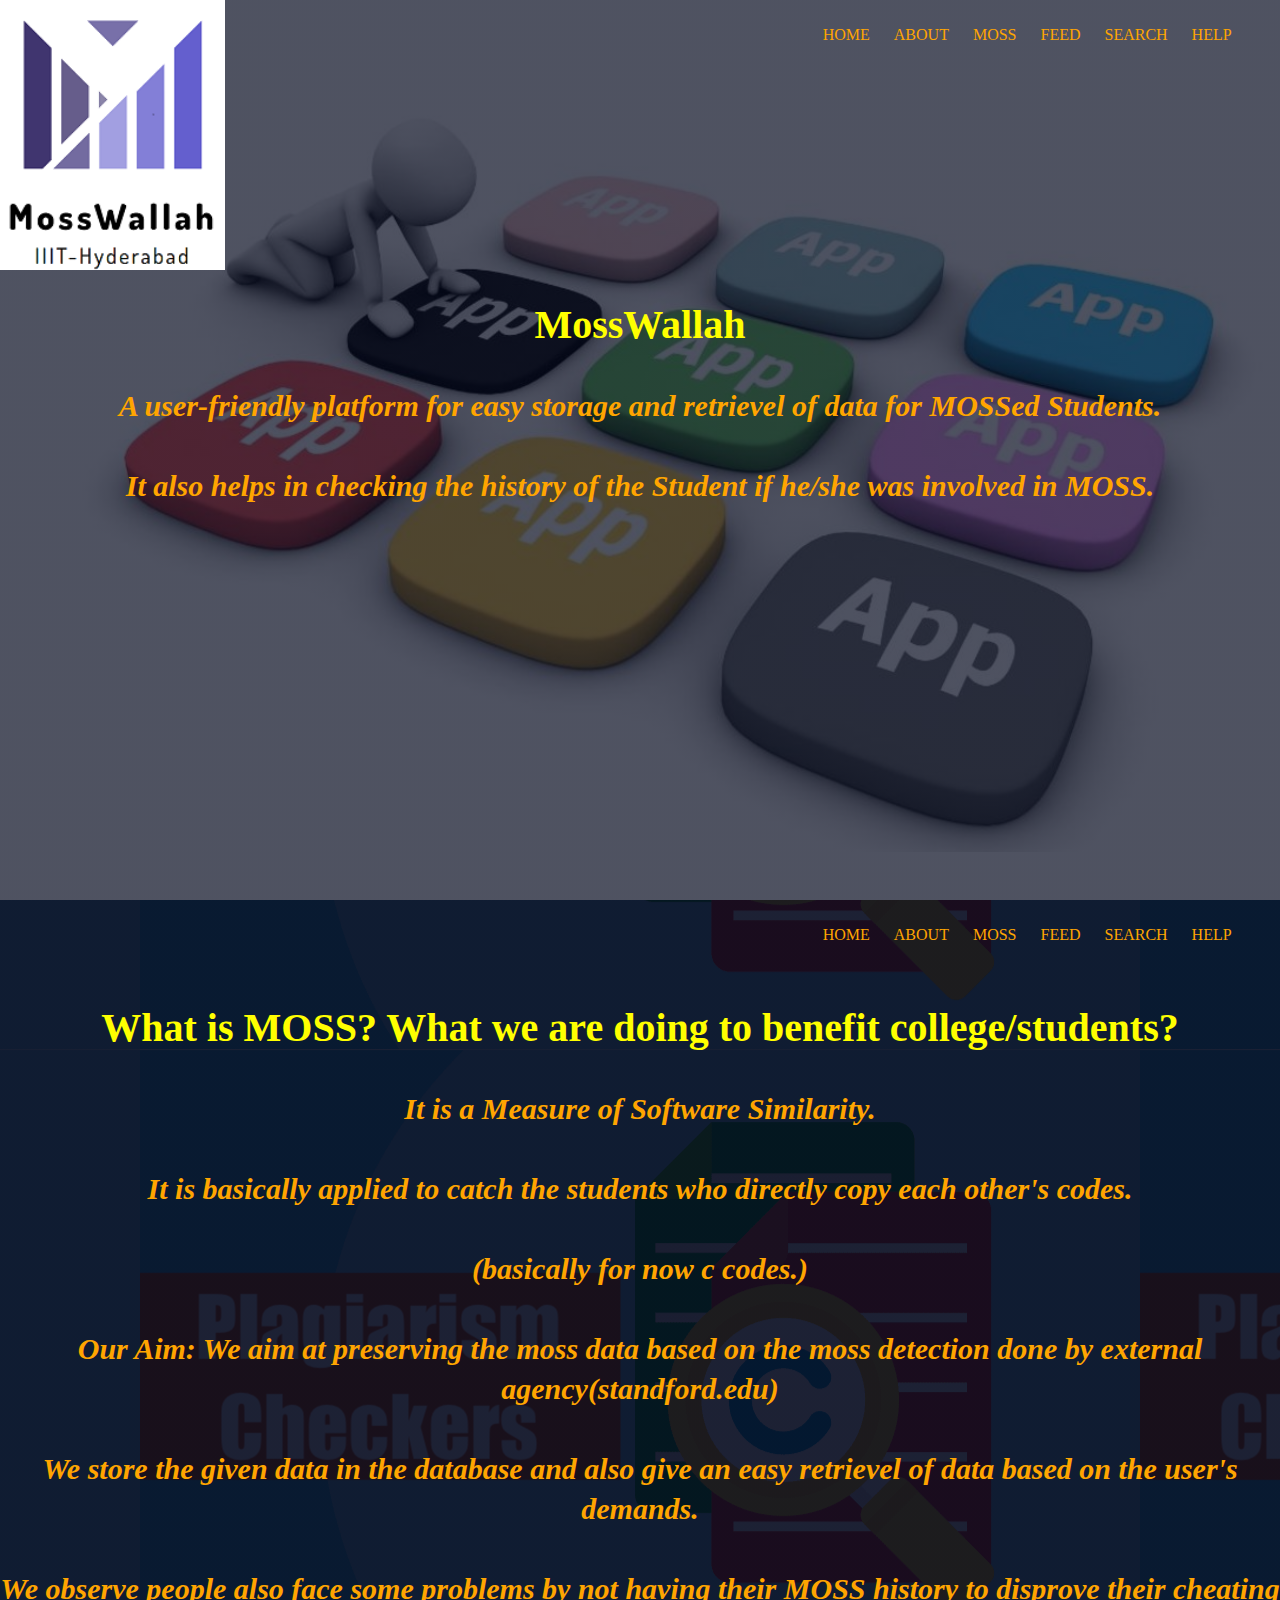
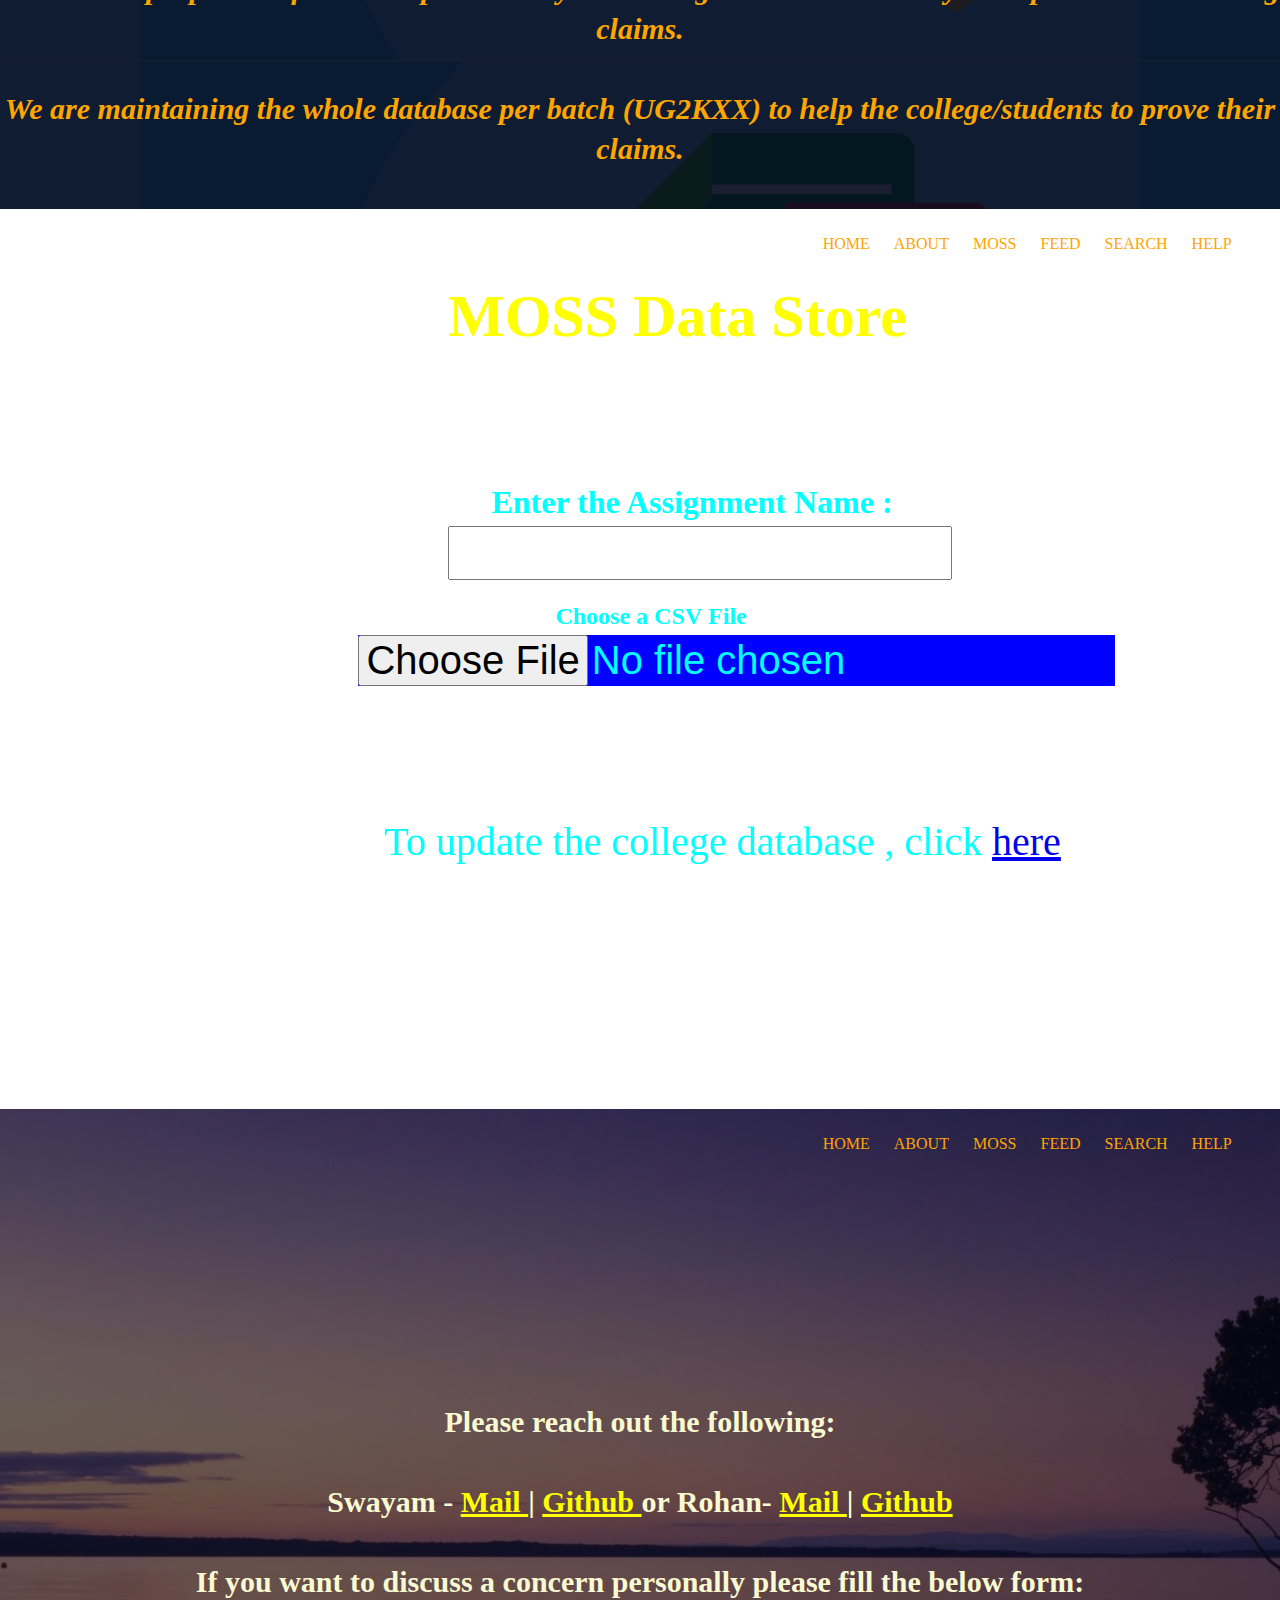
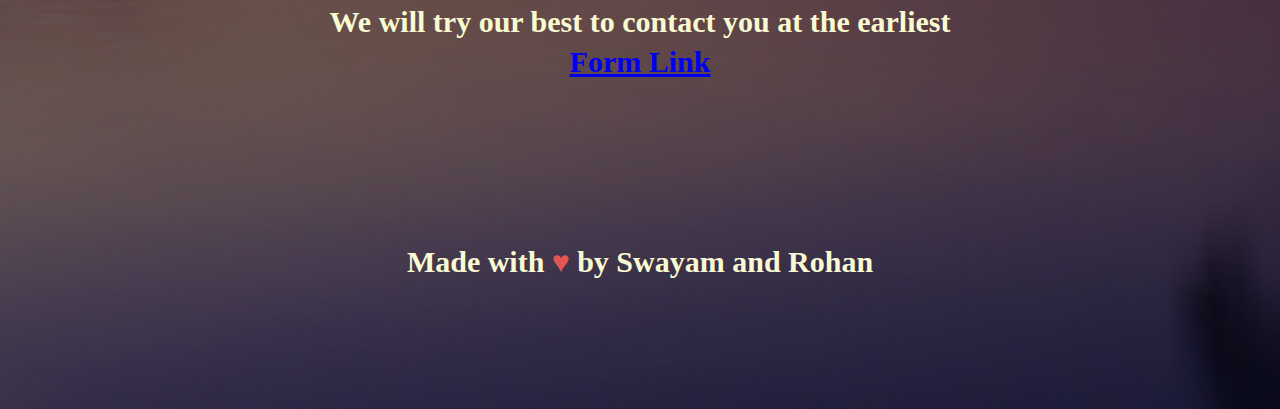
<file: templates/index.html>
<!DOCTYPE html>
<html lang="en">

<head>
    <meta charset="UTF-8">
    <meta http-equiv="X-UA-Compatible" content="IE=edge">
    <meta name="viewport" content="width=device-width, initial-scale=1.0">
    <!--helps making website responsive-->
    <!-- <link rel="stylesheet" href="{{ url_for('static', filename='style.css') }}"> -->
    <link rel="stylesheet" href="../static/style.css">
    <title>MossWallah</title>
</head>

<body>
    <div class="header" id="header">
        <nav>
            <div class="logo">
            </div>
            <div class="nav_links">
                <ul>
                    <li><a href="#header">HOME</a></li>
                    <li><a href="#about">ABOUT</a></li>
                    <li><a href="/removefgs">MOSS</a></li>
                    <li><a href="#datafeed">FEED</a></li>
                    <li><a href="/search">SEARCH</a></li>
                    <li><a href="">HELP</a></li>
                </ul>
            </div>
        </nav>

        <div class="textbox">
            <h1 id="header">
                MossWallah 
            </h1>
        </div>
        <br></br>
        <div class="text">
            <!-- <pre> -->
            A user-friendly platform for easy storage and retrievel of data for MOSSed Students.
            <br></br>
            It also helps in checking the history of the Student if he/she was involved in MOSS.
            <!-- </pre> -->
        </div>

    </div>

    <div class="about" id="about">
        <nav>
            <!-- <div class="logo">
            </div> -->
            <div class="nav_links">
                <ul>
                    <li><a href="#header">HOME</a></li>
                    <li><a href="#about">ABOUT</a></li>
                    <li><a href="#checkmoss">MOSS</a></li>
                    <li><a href="#datafeed">FEED</a></li>
                    <li><a href="/search">SEARCH</a></li>
                    <li><a href="">HELP</a></li>
                </ul>
            </div>
        </nav>

        <div class="textbox">
            <h1 id="ok">
                What is MOSS? What we are doing to benefit college/students?
            </h1>
        </div>
        <br></br>
        <div class="text">
            <!-- <pre> -->
            It is a Measure of Software Similarity.
            <br></br>
            It is basically applied to catch the students who directly copy each other's codes.
            <br></br>
            (basically for now c codes.)
            <br></br>
            Our Aim: We aim at preserving the moss data based on the moss detection done by external
            agency(standford.edu)
            <br></br>
            We store the given data in the database and also give an easy retrievel of data based on the user's demands.
            <br></br>
            We observe people also face some problems by not having their MOSS history to disprove their cheating
            claims.
            <br></br>
            We are maintaining the whole database per batch (UG2KXX) to help the college/students to prove their claims.
            <br></br>
            <!-- </pre> -->
        </div>
    </div>

    <div class="datafeed" id="datafeed">

        <nav>
            <div class="nav_links">
                <ul>
                    <li><a href="#header">HOME</a></li>
                    <li><a href="#about">ABOUT</a></li>
                    <li><a href="#checkmoss">MOSS</a></li>
                    <li><a href="#datafeed">FEED</a></li>
                    <li><a href="/search">SEARCH</a></li>
                    <li><a href="">HELP</a></li>
                </ul>
            </div>
        </nav>
        <H1 id="head">MOSS Data Store</H1>

        <form action="uploading" method="POST" enctype="multipart/form-data" class="form1">
            <h1 id="pg31">Enter the Assignment Name : </h1>
            <input type="text" name="table" class="text">
            <br></br>
            <h2 id="pg3">Choose a <b>CSV</b> File</h2>
            <input type="file" name="file" class="file">
            <!-- <input type="text" name="habibi"> -->
            <button type="submit" class="submit">Submit</button>
            <br></br>
            <div class="updatedb">
                <p>To update the college database , click <a href="/updatecol">here</a></p>
            </div>
        </form>

    </div>

    <div class="help" id="help">
            <nav>
                <div class="nav_links">
                    <ul>
                        <li><a href="#header">HOME</a></li>
                        <li><a href="#about">ABOUT</a></li>
                        <li><a href="#checkmoss">MOSS</a></li>
                        <li><a href="#datafeed">FEED</a></li>
                        <li><a href="/search">SEARCH</a></li>
                        <li><a href="#help">HELP</a></li>
                    </ul>
                </div>
            </nav>

            <div class="internalcss">
                <div class="headercontact">
                    <h1 class="line anim-typewriter">
                        <strong style="color: yellow;"> In case help is needed or if you encounter any issues : </strong>
                    </h1>
                </div>
            </div>
    
                        <div class="contact"> 
                <br>
                Please reach out the following:
                <br>
                <br>
                Swayam - <a href="https://outlook.office.com/mail/swayam.agrawal@students.iiit.ac.in" style="color: yellow;text-align: center;"> Mail </a>
                |
                <a href="https://github.com/schlechter-afk" style="color: yellow;text-align: center;"> Github </a> or
                <!-- <br>
                <br> -->
                Rohan- <a href="https://outlook.office.com/mail/rohan.kumar@students.iiit.ac.in" style="color:yellow;text-align: center;"> Mail </a>
                |
                <a href="https://github.com/codewithrk-108" style="color: yellow;text-align: center;"> Github </a>
                <br>
                <br>
                If you want to discuss a concern personally please fill the below form:
                <br>
                We will try our best to contact you at the earliest
                <br>
                <a href="https://docs.google.com/forms/d/1GDd1QX9yESsgpQoM2A6pnlQKILMVYidfHJjeMW5UXBg"> Form Link </a>
                <br>
                <br>
                <br>
                <br>
                <br>

                Made with <span style="color: #e25555;">&hearts;</span> by Swayam and Rohan
            </div>
    </div>

</body>

</html>
</file>
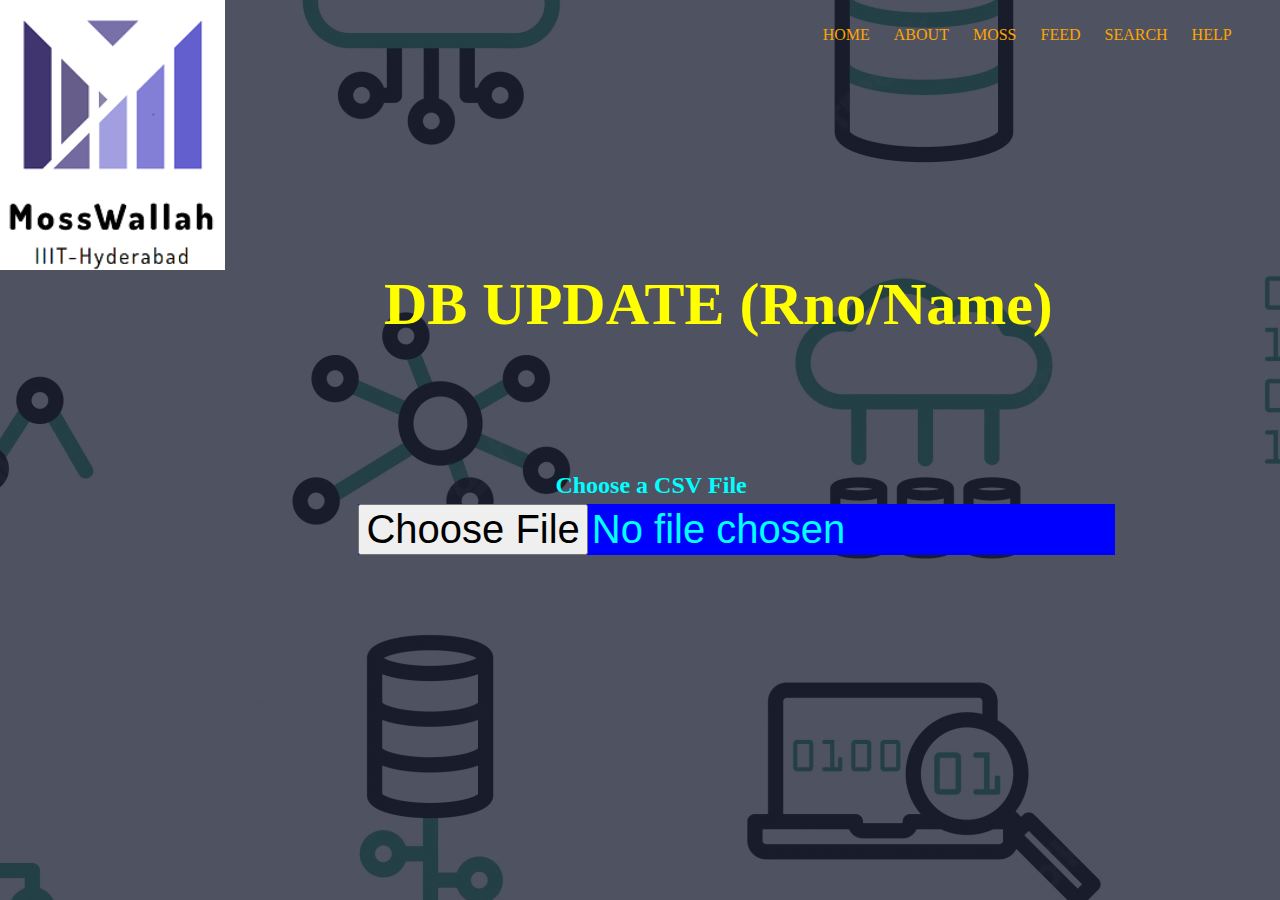
<file: templates/update.html>
<!DOCTYPE html>
<html lang="en">

<head>
    <meta charset="UTF-8">
    <meta http-equiv="X-UA-Compatible" content="IE=edge">
    <meta name="viewport" content="width=device-width, initial-scale=1.0">
    <!--helps making website responsive-->
    <!-- <link rel="stylesheet" href="{{ url_for('static', filename='style.css') }}"> -->
    <link rel="stylesheet" href="../static/style.css">
    <title>MW-MossWallah</title>
</head>

<body>

    <div class="datafeed">

        <nav>
            <div class="logo">
            </div>
            <div class="nav_links">
                <ul>
                    <li><a href="#header">HOME</a></li>
                    <li><a href="#about">ABOUT</a></li>
                    <li><a href="#checkmoss">MOSS</a></li>
                    <li><a href="#datafeed">FEED</a></li>
                    <li><a href="">SEARCH</a></li>
                    <li><a href="">HELP</a></li>
                </ul>
            </div>
        </nav>
        <H1 id="update">DB UPDATE (Rno/Name)</H1>

        <form action="updatecollegedb" method="POST" enctype="multipart/form-data" class="form1">
            <!-- <h1 id="pg31"> : </h1> -->
            <!-- <input type="text" name="table" class="text"> -->
            <!-- <br></br> -->
            <h2 id="pg3">Choose a <b>CSV</b> File</h2>
            <input type="file" name="file1" class="file">
            <!-- <input type="text" name="habibi"> -->
            <button type="submit" class="submit">Submit</button>
            <div class="updatedb">
                <!-- <p>To update the college database , click <a href="update.html">here</a></p> -->
            </div>
        </form>

    </div>
</body>

</html>
</file>
<file: static/style.css>
*{
	margin: 0;
	padding: 0;
	overflow-x: hidden;
}

.search
{
	height: 100vh;
	width: 100vw;
	background-image: linear-gradient(rgba(4,9,30,0.8),rgba(4,9,30,0.8)),url("page2.png");
	background-size: cover;
}

.help
{
	overflow: hidden;
	min-height: 100vh;
	width: 100%;
	background-color: lemonchiffon;
	background-image: linear-gradient(rgba(4,9,30,0.6),rgba(4,9,30,0.6)),url("help.jpg");
	/* opacity: 5%; */
	background-repeat: no-repeat;
	background-size: 200%;
	background-position: center;
	position: relative;
}

@media (max-width: 999px) {
    .whitespace {
        display: none;
    }
}

.internalcss {
	height: 20vh;
	display: flex;
	align-items: center;
	justify-content: center;
}

.internalcss h1 {
	font-weight: lighter;
	text-align: center;
	letter-spacing: -2px;
	line-height: 50px;
}

@media (max-width: 900px) {
	.headercontact h1 {
		font-size: 36px;
	}
}

.line {
    width: 206em;
    top: 300%;
    margin: auto;
    border-right: 4px solid rgba(255, 255, 255, 0.75);
    text-align: center;
    white-space: nowrap;
    overflow:hidden;
    font-size: 40px;
    transform: translateY(-10%);
}

.anim-typewriter {
    animation: typewriter 2s steps(40) 1s 1 normal both, blinkTextCussor 750ms steps(40) infinite normal;
}

@keyframes typewriter {
    from {
        width: 0em;
    }
    to {
        width:21em;
    }
}

@media (max-width: 76px) {
    @keyframes typewriter {
        from {
            width: 0;
        }
        to {
            width: 20em;
        }
    }
}

@keyframes blinkTextCussor {
    from {
        border-right-color: rgba(255, 255, 255, 0.75);
    }
    to {
        border-right-color: transparent;
    }
}

.contact{
	font-weight: bold;
	font-style:normal;
	color: lightgoldenrodyellow;
	font-size: 30px;
	line-height: 40px;
	text-align: center ;
}

.removeflags
{
	height: 100vh;
	width: 100vw;
	background-image: linear-gradient(rgba(4,9,30,0.8),rgba(4,9,30,0.8)),url("rf.jpg");
	background-size: cover;
}

.about
{
	min-height: 100vh;
	width: 100%;
	background-image: linear-gradient(rgba(4,9,30,0.9),rgba(4,9,30,0.9)),url("page2.png");
	background-position: center;
	position: relative;
}

.header
{
	min-height: 100vh;
	width: 100%;
	background-image: linear-gradient(rgba(4,9,30,0.7),rgba(4,9,30,0.7)),url("bgimage.jpg");
	background-position:center;
	background-repeat: no-repeat;
	background-attachment:fixed;
	background-position: center;
	background-size: 100%;
	position: relative;
}

.logo
{
	height: 30vh;
	width: 25vh;
	background-image: url("logo.png");
	background-size: cover;
}

nav
{
	display: flex;
	justify-content: space-between;
}

.nav_links ul li{
	list-style: none;
	display: inline-block;
	position: relative;top: 0vh;
	padding: 0px 10px;
}

.nav_links ul li a{
	text-decoration: none;
	color: orange;
}

.nav_links ul li a:hover
{
	color: aqua;
}

.nav_links
{
	flex: 1;
	text-align: right;
	padding: 2% 3%;
}

.textbox h1#header{
	font-size: 40px;
	color: yellow;
}

.textbox h1#ok{
	font-size: 40px;
	color: yellow;
}

.textbox h2{
	font-size: 30px;
	color: yellow;
}
.textbox
{
	padding-top: 30px;
	line-height: 50px;
	text-align: center;
}

.text
{
	font-weight: bold;
	font-style: italic;
	color: orange;
	font-size: 30px;
	line-height: 40px;
	text-align: center ;
}

.mosscheck 
{
	background-color: white;
	min-height: 100vh;
}

.datafeed
{
	height: 100vh;
	width: 100vw;
	background-image: linear-gradient(rgba(4,9,30,0.7),rgba(4,9,30,0.7)),url("page4.jpg");
	background-position:center;
	background-repeat: no-repeat;
	background-attachment:fixed;
}

form.form1
{
	margin-top: 10%;
	height: 50vh;
}

input.file
{
	color: aqua;
	background-color: blue;
	font-size: 40px;
	margin-left: 28%;
	margin-bottom: 5%;
}

input.text
{
	height: 50px;
	width: 500px;
	margin-left: 35%;
}

/* h1#header
{

} */

h1#pg31
{
	margin-left: 38%;
	padding: 5px 5px;
	color: aqua;
}

h2#pg3
{
	margin-left: 43%;
	padding: 5px 5px;
	color: aqua;
}

button.submit
{
	height: 50px;
	width: 200px;
	/* margin-top: 30%; */
	position: relative;top: 10vh;right: 60vh;
	background-color: orange;
	color: azure;
	font-size: 40px;
	font-family: 'Franklin Gothic Medium', 'Arial Narrow', Arial, sans-serif;
}

h1#head
{
	margin-left: 35%;
	color:yellow;
	font-size: 60px;
}

h1#update
{
	margin-left: 30%;
	color:yellow;
	font-size: 60px;
}

.updatedb
{
	font-size: medium;
	font-size: 40px;
	margin-left: 30%;
	color: aqua;
}

.checkmoss
{
	height: 100vh;
	background-color: green;
}

h1#jai
{
	font-size: 50px;
	margin-left: 40%;	
}

#droptext
{
	margin-left: 43%;
	position: absolute;
	font-weight: bolder;
	color: aqua;
	margin-top: 0%;
	font-size: 20px;
	padding: 0%;
}

#inp1
{
	margin-left: 20%;
	height: 50px;
	width: 200px;
	background-color: aquamarine;
	font-size: 30px;
}

hr
{
	color: yellow;
}

#okko
{
	color: yellow;
}

#inp2
{
	margin-left: 30%;
	height: 50px;
	width: 200px;
	background-color: aquamarine;
	font-size: 30px;
}

#drop
{
	position: absolute;
	padding: 0%;
	text-align: center;
	font-size: 20px;
	font-weight: bolder;
	margin-top: 2%;
	margin-left: 42vw;
	height: 40px;
	width: 200px;
	background-color: aquamarine;
}

h1#error
{
	margin-left: 22%;
	color:yellow;
	font-size: 60px;
}

#header1
{
	min-height: 100vh;
	width: 100%;
	background-image: linear-gradient(rgba(4,9,30,0.7),rgba(4,9,30,0.7)),url("error.png");
	background-position:center;
	background-repeat: no-repeat;
	background-attachment:fixed;
	background-position: center;
	background-size: contain;
	position: relative;
}

table
{
	height: fit-content;
	width: fit-content;
	border: 5px solid red;
	color: aqua;
	font-weight: bolder;
	margin-left: 12%;
}

td,th
{
	width: 200px;
	border: 5px solid red;
	text-align: center;
}

#tab
{
	margin-left: 37%;
	color:yellow;
	font-size: 60px;
	padding: 20px;
}
/* 
tr
{
	border: 5px red;
} */

#inp3
{
	margin-left: 42%;
	height: 50px;
	width: 200px;
	background-color: aquamarine;
	font-size: 30px;
}
button#okkk
{
	margin-left: 45%;
	margin-top: 20px;
	height: 40px;
	width: 100px;
	color:orange;
	font-weight: bolder;
	font-size: 20px;
	background-color: greenyellow;
}
</file>
